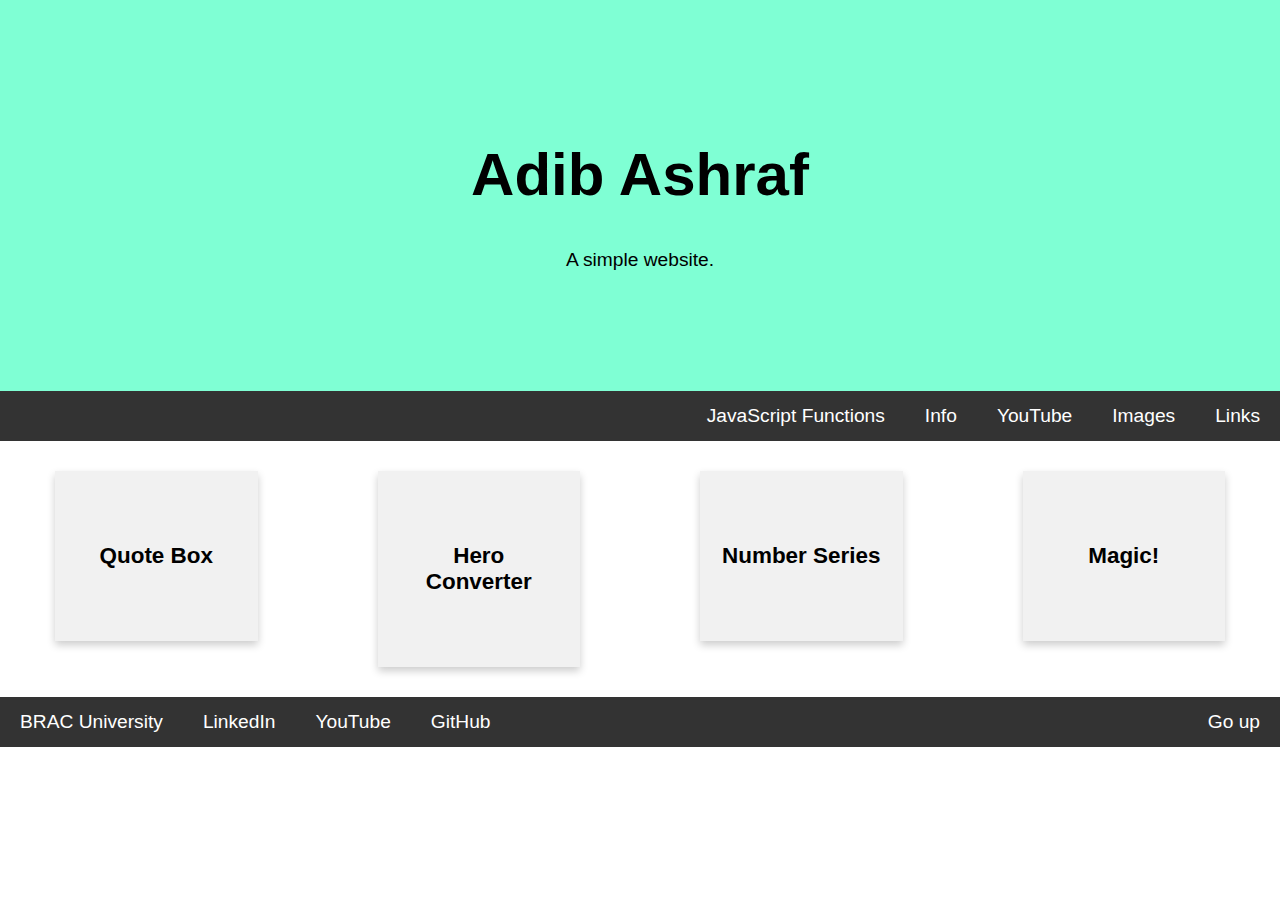
<file: docs/js.html>
<!DOCTYPE html>
<html lang="en">


<head>

<link rel="stylesheet" href="styles.css">
<title>Adib Ashraf's Website</title>
<meta charset="UTF-8">
<meta name="viewport" content="width=device-width, initial-scale=1">

</head>

<body>

<div class="header">
    <h1>Adib Ashraf</h1>
    <p>A simple website.</p>
</div>




<div class="navbar">
    <a href="#links" class="center">Links</a>  
    <a href="https://unsplash.com" class="center">Images</a>
    <a href="https://www.youtube.com" class="center">YouTube</a>
    <a href="index.html" class="center">Info</a>
    <a href="js.html" class="center">JavaScript Functions</a>
</div>


<div class="row">
    <div class="column" onclick="openTab('quoteContainer');">
      <div class="card clickable">
        <h3>Quote Box</h3>
      </div>
    </div>
    <div class="column" onclick="openTab('heroContainer');" >
      <div class="card clickable">
          <h3>Hero Converter</h3>
      </div>
    </div>
    <div class="column" onclick="openTab('numberContainer');">
        <div class="card clickable">
          <h3>Number Series</h3>
        </div>
    </div>
    <div class="column" onclick="openTab('magicContainer');">
        <div class="card clickable">
          <h3>Magic!</h3>
        </div>
    </div>
</div>

<div id="quoteContainer" class="card container" style="display: none;">
    <span onclick="this.parentElement.style.display='none'" class="closebtn">&times;</span>
    <div>
        <h3>Quote Box</h3>

        <script>
            function quoteGenerator() {
                const quotes = ["Get busy living or get busy dying.", "You only live once, but if you do it right, once is enough.", "Never let the fear of striking out keep you from playing the game.", "In order to write about life first you must live it.", "Turn your wounds into wisdom.", "I like criticism. It makes you strong.", "Keep calm and carry on", "Life is what we make it, always has been, always will be.", "When you cease to dream you cease to live.", "The best way to predict your future is to create it."];
                var rand = Math.floor(Math.random()*10);
                return quotes[rand];}
        </script>

        <p id="quotebox"></p>

        <script>document.getElementById("quotebox").innerHTML=quoteGenerator()</script>

        <button class="button button1" onclick="button1()"></button>
        <button class="button button2" onclick="button2()"></button>
        <button class="button button3" onclick="button3()"></button>
        <button class="button button4" onclick="button4()"></button>
    </div>
</div>

<div id="heroContainer" class="card container" style="display: none;">
    <span onclick="this.parentElement.style.display='none'" class="closebtn">&times;</span>
    <div class="form">
        <h3>Hero Converter</h3>
        <label for="convert">Convert: </label>
        <input type="text" id="numval">
        <select id="convert" name="lbkg">
            <option value="lbkg">lb to kg</option>
            <option value="kglb">kg to lb</option>
        </select>
        <button class="magicButton" onclick="convert()">Go</button>
            
        <p id="output"></p>
    </div>
</div>

<div id="numberContainer" class="card container" style="display: none;">
    <span onclick="this.parentElement.style.display='none'" class="closebtn">&times;</span>
    <div id="numberseries">
        <h3>Number Series</h3>
        <label for="series">Input Series of Number: </label>
        <input id="numIn" onkeyup="numberCalculation()">
        <p id="max"></p>
        <p id="min"></p>
        <p id="sum"></p>
        <p id="average"></p>
        <p id="reverse"></p>
    </div>
</div>

<div id="magicContainer" class="card container" style="display: none;">
    <span onclick="this.parentElement.style.display='none'" class="closebtn">&times;</span>
    <div id="magic">
        <h3>Magic!</h3>
        <input type="hidden" value="lower" id="case">
        <textarea rows="21" cols="100" id="textInput"></textarea>
        <div id="magicButtons">
            <input type="button" class="magicButton" value="Clear" onclick="clearText()">
            <input type="button" class="magicButton" value="Capitalize" onclick="capitalize()">
            <input type="button" class="magicButton" value="Sort" onclick="sort()">
            <input type="button" class="magicButton" value="Reverse" onclick="reverse()">
            <input type="button" class="magicButton" value="Strip Blank" onclick="strip()">
            <input type="button" class="magicButton" value="Add Numbers" onclick="addNumber()">
            <input type="button" class="magicButton" value="Shuffle" onclick="shuffle()">
        </div>
    </div>
</div>




<div class="footer" id="links">
    <a href="#" class="right">Go up</a>
    <a href="#" class="left">BRAC University</a>
    <a href="#" class="left">LinkedIn</a>
    <a href="#" class="left">YouTube</a>
    <a href="#" class="left">GitHub</a>    
</div>


<script src="script.js">
    var date = document.lastModified;
    document.write("Last Modified: "+date);
 </script>


</body>

</html>
</file>
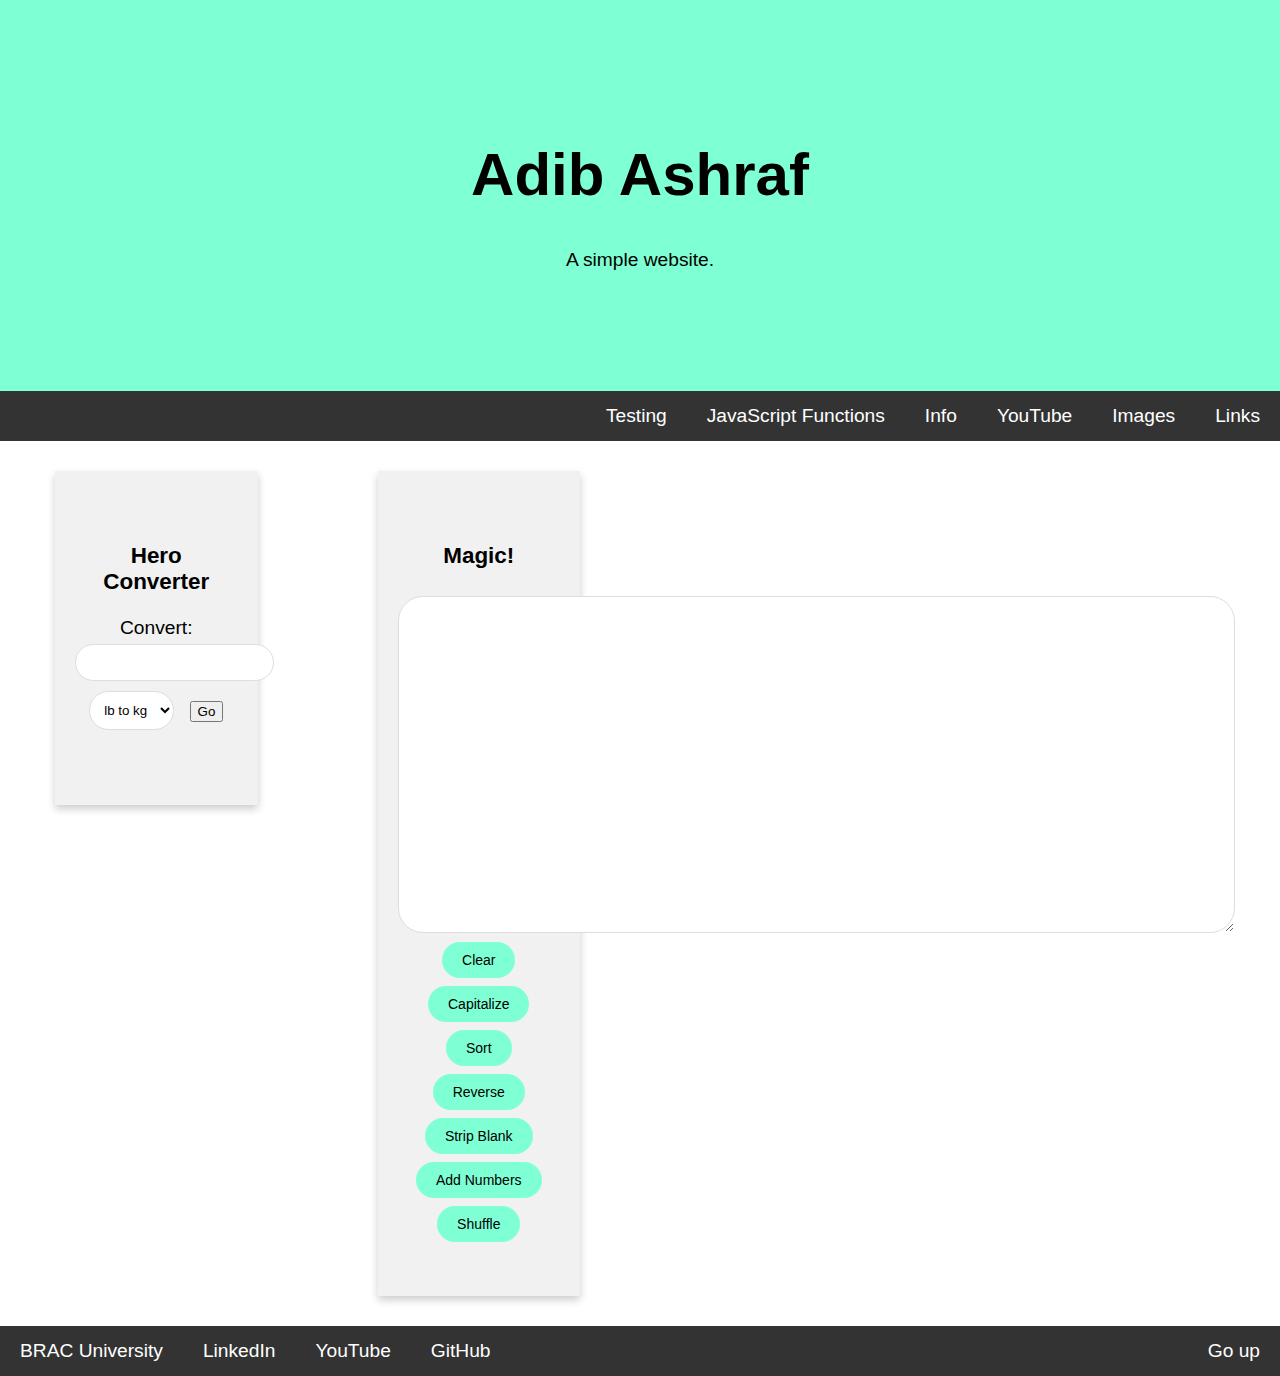
<file: docs/test.html>
<!DOCTYPE html>
<html lang="en">


<head>

<link rel="stylesheet" href="styles.css">
<title>Adib Ashraf's Website</title>
<meta charset="UTF-8">
<meta name="viewport" content="width=device-width, initial-scale=1">

</head>

<body>

<div class="header">
    <h1>Adib Ashraf</h1>
    <p>A simple website.</p>
</div>




<div class="navbar">
    <a href="#links" class="center">Links</a>  
    <a href="https://unsplash.com" class="center">Images</a>
    <a href="https://www.youtube.com" class="center">YouTube</a>
    <a href="index.html" class="center">Info</a>
    <a href="js.html" class="center">JavaScript Functions</a>
    <a href="ass2.html" class="center">Testing</a>
</div>



<div class="row">
    <div class="column">
      <div class="card">
        

        

        <div class="form">
            <h3>Hero Converter</h3>
            <label for="convert">Convert: </label>
            <input type="text" id="numval">
            <select id="convert" name="lbkg">
                <option value="lbkg">lb to kg</option>
                <option value="kglb">kg to lb</option>
            </select>
            <button class="convertbutton" onclick="convert()">Go</button>
                
            <p id="output"></p>
        </div>

        

        
      </div>
    </div>
  
    <div class="column">
      <div class="card">
        
        
        <div id="magic">
            <h3>Magic!</h3>
            <input type="hidden" value="lower" id="case">
            <textarea rows="21" cols="100" id="textInput"></textarea>
            <div id="magicButtons">
                <input type="button" class="magicButton" value="Clear" onclick="clearText()">
                <input type="button" class="magicButton" value="Capitalize" onclick="capitalize()">
				<input type="button" class="magicButton" value="Sort" onclick="sort()">
				<input type="button" class="magicButton" value="Reverse" onclick="reverse()">
				<input type="button" class="magicButton" value="Strip Blank" onclick="strip()">
				<input type="button" class="magicButton" value="Add Numbers" onclick="addNumber()">
				<input type="button" class="magicButton" value="Shuffle" onclick="shuffle()">
            </div>
        </div>
      </div>
    </div>
</div>



<div class="footer" id="links">
    <a href="#" class="right">Go up</a>
    <a href="#" class="left">BRAC University</a>
    <a href="#" class="left">LinkedIn</a>
    <a href="#" class="left">YouTube</a>
    <a href="#" class="left">GitHub</a>    
</div>


<script src="script.js">
    var date = document.lastModified;
    document.write("Last Modified: "+date);
 </script>


</body>

</html>
</file>
<file: docs/styles.css>
* {
    box-sizing: border-box;
    font-family: Arial, Helvetica, sans-serif;
}

body {
      margin: 0%;
      font-size: 120%;
}

.header {
      padding: 100px;
      text-align: center;
      background-color: aquamarine;
      color: black;
}

.header h1 {
    font-size: 60px;
}

.navbar {
    overflow: hidden;
    background-color: #333;
}

.navbar a {
    float: right;
    display: block;
    color: white;
    text-align: center;
    padding: 14px 20px;
    text-decoration: none;
}

.navbar a:hover {
    background-color: #ddd;
    color: black;
}

.row {  
    display: -ms-flexbox;
    display: flex;
    -ms-flex-wrap: wrap;
    flex-wrap: wrap;
}

.side {
    -ms-flex: 30%;
    flex: 30%;
    background-color: black;
}

.main {
    -ms-flex: 70%;
    flex: 70%;
    background-color: white;
    padding: 30px;
}

.footer {
    overflow: hidden;
    background-color: #333;
}

.footer a {
    display: block;
    color: white;
    text-align: center;
    padding: 14px 20px;
    text-decoration: none;
}

.footer a.right {
    float: right;
}

.footer a.left {
    float: left;
}

.footer a:hover {
    background-color: #ddd;
    color: black;
}

table {
    font-family: arial, sans-serif;
    border-collapse: collapse;
    width: 100%;
}
  
td, th {
    border: 1px solid #dddddd;
    text-align: left;
    padding: 8px;
}
  
tr:nth-child(even) {
    background-color: #dddddd;
}

#quote {
    text-align: center;
}


.column {
    float: left;
    width: 25%;
    padding: 10px 10px 10px 10px;
  }
  
.row {
    margin: 0 -5px;
}

.row:after {
    content: "";
    display: table;
    clear: both;
}

@media screen and (max-width: 600px) {
    .column {
      width: 100%;
      display: block;
      margin-bottom: 20px;
    }
}
  
.card {
    box-shadow: 0 4px 8px 0 rgba(0, 0, 0, 0.2);
    padding: 50px 20px;
    margin: 20px 50px;
    text-align: center;
    background-color: #f1f1f1;
}

.clickable {
    cursor: pointer;
}

#quotebox {
    border-radius: 25px;
    text-align: center;
    font-size:larger;
    border: 2px solid #73AD21;
    background: 0 4px 8px 0 rgba(0, 0, 0, 0.2);
    padding: 20px 20px;
    margin: 10px 50px;
}

.button {
    border-radius: 25px;
    background-color: #333;
    border: none;
    color: #ddd;
    padding: 30px 30px;
    text-align: center;
    display: inline-block;
    cursor: pointer;
}

.button1 {
    background-color: #73AD21;
    border: 2px solid #f44;
}
.button2 {
    background-color: aqua;
    border: 2px solid salmon;
}
.button3 {
    background-color: orangered;
    border: 2px solid blanchedalmond;
}
.button4 {
    background-color: yellowgreen;
    border: 2px solid yellow;
}
.magicButton {
    background-color:aquamarine; /* Green */
    border: none;
    border-radius: 25px;
    color: black;
    padding: 10px 20px;
    text-align: center;
    text-decoration: none;
    display: inline-block;
    font-size: 14px;
    margin: 4px 2px;
    cursor: pointer;
}

select, input, textarea {
    border-radius: 25px;
    vertical-align: middle;
    margin: 5px 10px 5px 0;
    padding: 10px;
    background-color: #fff;
    border: 1px solid #ddd;
}
</file>
